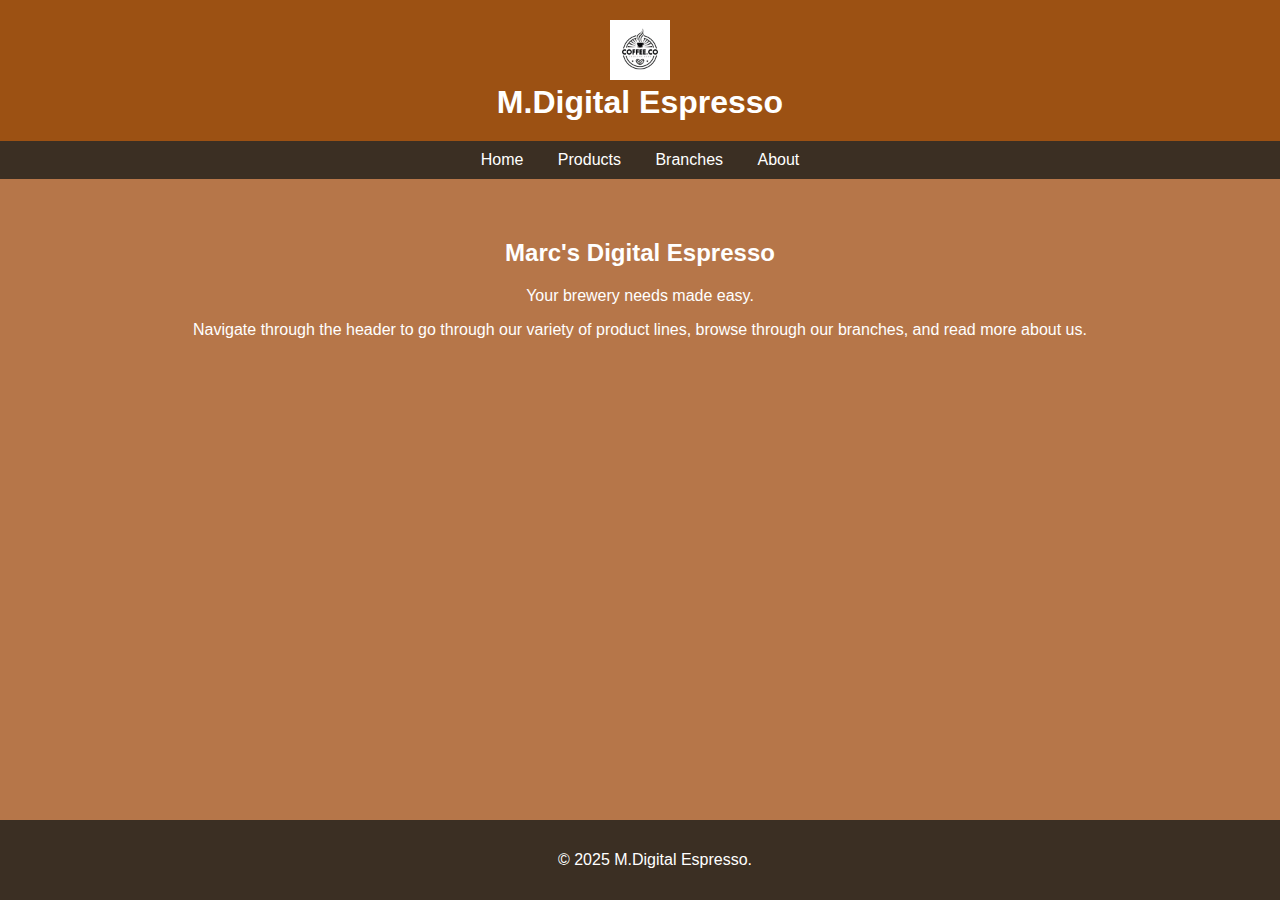
<file: index.html>
<!-- 
DUNGO, Marc Audryn A.
232324 2BS MIS
ITMGT45 Intro to HTML Lab 
-->

<!DOCTYPE html>
<html lang="en">
<head>
  <meta charset="UTF-8">
  <meta name="viewport" content="width=device-width, initial-scale=1.0">
  <title>Digital Espresso</title>
  <style>
    body {
      background-color: #b67649;
      font-family: 'Open Sans', sans-serif;
      margin: 0;
      padding: 0;
      color: white;
    }

    header {
      background-color: #9c5113; 
      padding: 20px;
      text-align: center;
    }

    h1 {
      margin: 0;
    }

    nav {
      background-color: #3b2f23;
      padding: 10px;
      text-align: center;
    }

    nav a {
      color: white;
      margin: 0 15px;
      text-decoration: none;
    }

    nav a:hover {
      text-decoration: underline;
    }

    main {
      text-align: center;
      padding: 40px;
    }

    footer {
      background-color: #3b2f23;
      padding: 15px;
      text-align: center;
      position: fixed;
      width: 100%;
      bottom: 0;
    }
  </style>
</head>
<body>

  <header>
    <img src="logo.jpg" height="60">
    <h1>M.Digital Espresso</h1>
  </header>

  <nav>
    <a href="index.html">Home</a>
    <a href="products.html">Products</a>
    <a href="branches.html">Branches</a>
    <a href="aboutus.html">About</a>
  </nav>

  <main>
    <h2>Marc's Digital Espresso</h2>
    <p>Your brewery needs made easy.</p> 
    <p>Navigate through the header to go through our variety of product lines, browse through our branches, and read more about us.</p>
  </main>


  <footer>
    <p>&copy; 2025 M.Digital Espresso.</p>
  </footer>

</body>
</html>
</file>
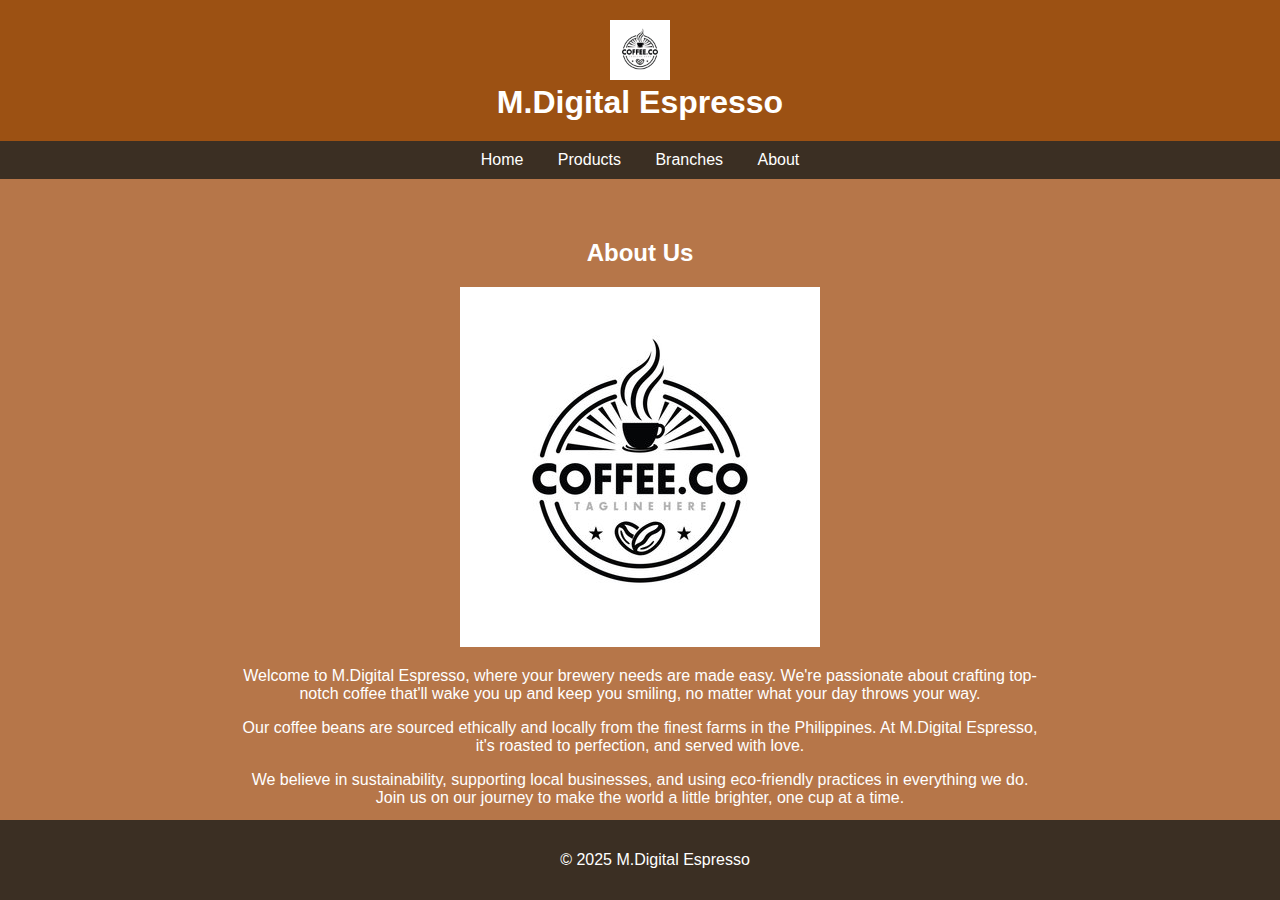
<file: aboutus.html>
<!-- 
DUNGO, Marc Audryn A.
232324 2BS MIS
ITMGT45 Intro to HTML Lab 
-->

<!DOCTYPE html>
<html lang="en">
<head>
  <meta charset="UTF-8">
  <meta name="viewport" content="width=device-width, initial-scale=1.0">
  <title>About Us</title>
  <style>
    body {
      background-color: #b67649;
      font-family: 'Open Sans', sans-serif;
      margin: 0;
      padding: 0;
      color: white;
    }

    header {
      background-color: #9c5113;
      padding: 20px;
      text-align: center;
    }

    h1 {
      margin: 0;
    }

    nav {
      background-color: #3b2f23;
      padding: 10px;
      text-align: center;
    }

    nav a {
      color: white;
      margin: 0 15px;
      text-decoration: none;
    }

    nav a:hover {
      text-decoration: underline;
    }

    main {
      text-align: center;
      padding: 40px;
    }

    footer {
      background-color: #3b2f23;
      padding: 15px;
      text-align: center;
      position: fixed;
      width: 100%;
      bottom: 0;
    }

    .content {
      max-width: 800px;
      margin: 0 auto;
    }

    .about-image {
      width: 100%;
      height: auto;
      background-color: #ddd;
    }
  </style>
</head>
<body>

  <header>
    <img src="logo.jpg" height="60">
    <h1>M.Digital Espresso</h1>
  </header>

  <nav>
    <a href="index.html">Home</a>
    <a href="products.html">Products</a>
    <a href="branches.html">Branches</a>
    <a href="aboutus.html">About</a>
  </nav>

  <main>
    <h2>About Us</h2>
    <div class="content">
      <img src="logo.jpg">
      <p>Welcome to M.Digital Espresso, where your brewery needs are made easy. We're passionate about crafting top-notch coffee that'll wake you up and keep you smiling, no matter what your day throws your way.</p>
      <p>Our coffee beans are sourced ethically and locally from the finest farms in the Philippines. At M.Digital Espresso, it's roasted to perfection, and served with love.</p>
      <p>We believe in sustainability, supporting local businesses, and using eco-friendly practices in everything we do. Join us on our journey to make the world a little brighter, one cup at a time.</p>
    </div>
  </main>

  <footer>
    <p>&copy; 2025 M.Digital Espresso</p>
  </footer>

</body>
</html>
</file>
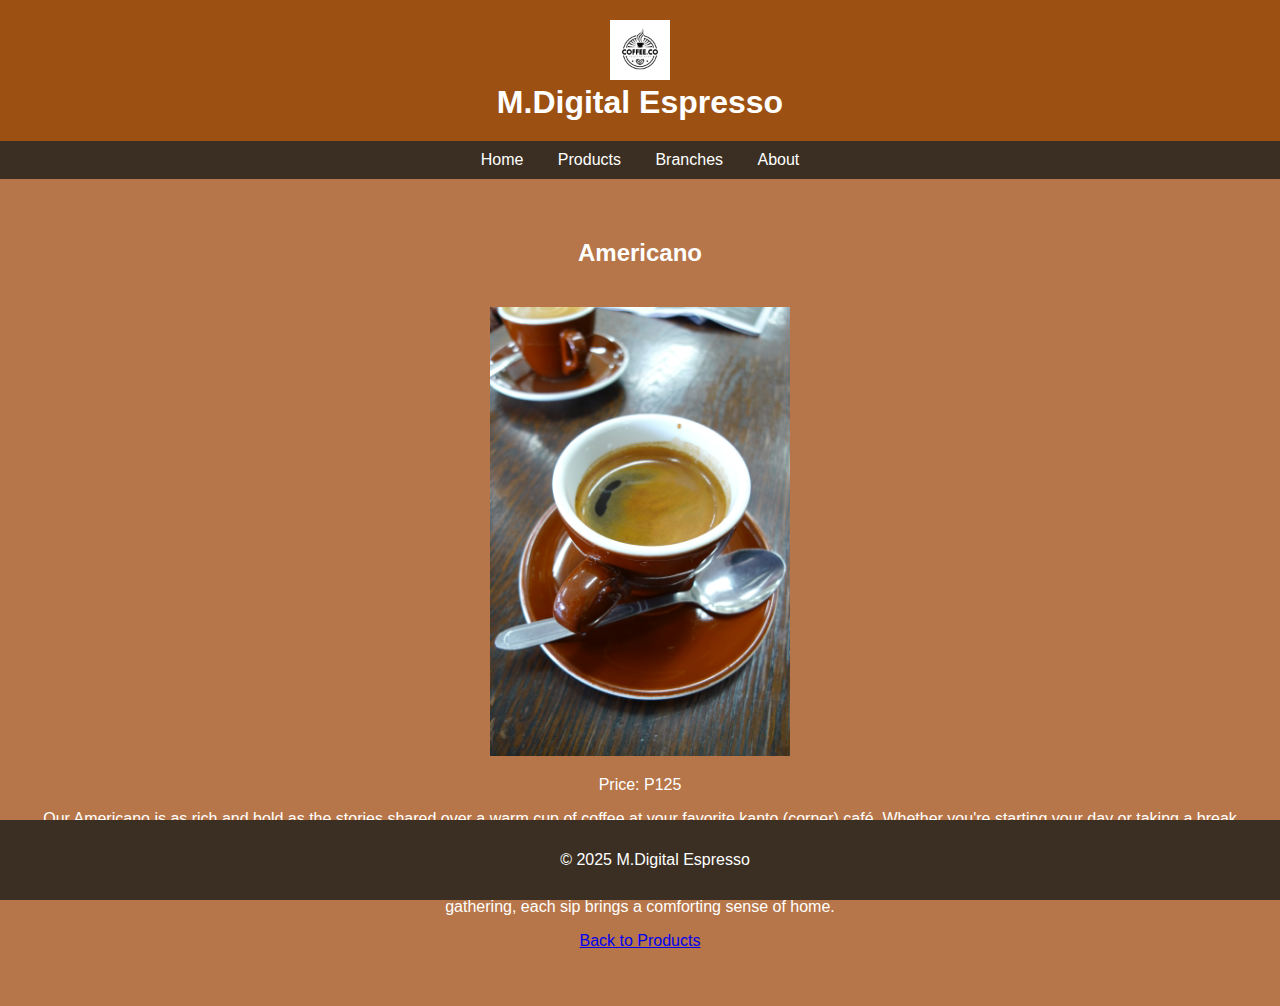
<file: americano.html>
<!-- 
DUNGO, Marc Audryn A.
232324 2BS MIS
ITMGT45 Intro to HTML Lab 
-->

<!DOCTYPE html>
<html lang="en">
<head>
  <meta charset="UTF-8">
  <meta name="viewport" content="width=device-width, initial-scale=1.0">
  <title>Americano</title>
  <style>
    body {
      background-color: #b67649;
      font-family: 'Open Sans', sans-serif;
      margin: 0;
      padding: 0;
      color: white;
    }

    header {
      background-color: #9c5113;
      padding: 20px;
      text-align: center;
    }

    h1 {
      margin: 0;
    }

    nav {
      background-color: #3b2f23;
      padding: 10px;
      text-align: center;
    }

    nav a {
      color: white;
      margin: 0 15px;
      text-decoration: none;
    }

    nav a:hover {
      text-decoration: underline;
    }

    main {
      text-align: center;
      padding: 40px;
    }

    footer {
      background-color: #3b2f23;
      padding: 15px;
      text-align: center;
      position: fixed;
      width: 100%;
      bottom: 0;
    }

    .product-image {
      width: 300px;
      height: auto;
      margin-top: 20px;
    }
  </style>
</head>
<body>

  <header>
    <img src="logo.jpg" height="60">
    <h1>M.Digital Espresso</h1>
  </header>

  <nav>
    <a href="index.html">Home</a>
    <a href="products.html">Products</a>
    <a href="branches.html">Branches</a>
    <a href="aboutus.html">About</a>
  </nav>

  <main>
    <h2>Americano</h2>
    <img src="americano.jpg" class="product-image">
    <p>Price: P125</p>
    <p>Our Americano is as rich and bold as the stories shared over a warm cup of coffee at your favorite kanto (corner) café. Whether you're starting your day or taking a break during a busy afternoon, this classic drink provides the perfect blend of strength and warmth, just like the Filipino spirit that keeps pushing forward, no matter the challenges.</p>
    <p>Enjoy a taste of the familiar, a coffee experience rooted in Filipino values of hospitality and togetherness. Just like the warmth of a traditional bahay kubo (nipa hut) gathering, each sip brings a comforting sense of home.</p>
    <p><a href="products.html">Back to Products</a></p>
  </main>

  <footer>
    <p>&copy; 2025 M.Digital Espresso</p>
  </footer>

</body>
</html>
</file>
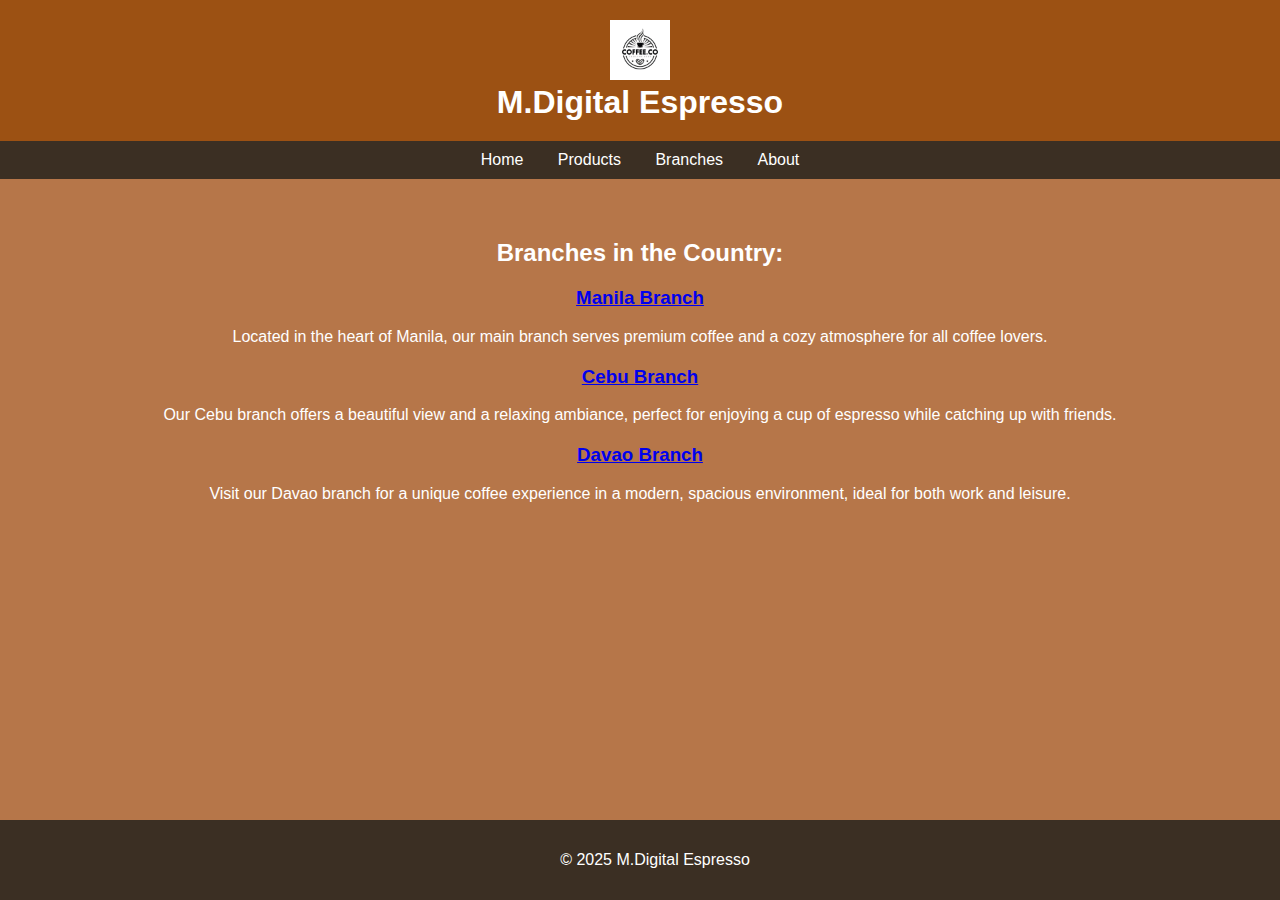
<file: branches.html>
<!-- 
DUNGO, Marc Audryn A.
232324 2BS MIS
ITMGT45 Intro to HTML Lab 
-->

<!DOCTYPE html>
<html lang="en">
<head>
  <meta charset="UTF-8">
  <meta name="viewport" content="width=device-width, initial-scale=1.0">
  <title>Branches</title>
  <style>
    body {
      background-color: #b67649;
      font-family: 'Open Sans', sans-serif;
      margin: 0;
      padding: 0;
      color: white;
    }

    header {
      background-color: #9c5113;
      padding: 20px;
      text-align: center;
    }

    h1 {
      margin: 0;
    }

    nav {
      background-color: #3b2f23;
      padding: 10px;
      text-align: center;
    }

    nav a {
      color: white;
      margin: 0 15px;
      text-decoration: none;
    }

    nav a:hover {
      text-decoration: underline;
    }

    main {
      text-align: center;
      padding: 40px;
    }

    footer {
      background-color: #3b2f23;
      padding: 15px;
      text-align: center;
      position: fixed;
      width: 100%;
      bottom: 0;
    }

    .branches-list {
      list-style-type: none;
      padding: 0;
    }

    .branch {
      margin: 20px 0;
    }

    .branch h3 {
      color: #ffcc00;
    }
  </style>
</head>
<body>

  <header>
    <img src="logo.jpg" height="60">
    <h1>M.Digital Espresso</h1>
  </header>

  <nav>
    <a href="index.html">Home</a>
    <a href="products.html">Products</a>
    <a href="branches.html">Branches</a>
    <a href="aboutus.html">About</a>
  </nav>

  <main>
    <h2>Branches in the Country:</h2>
    <div class="content">
      <ul class="branches-list">
        <li class="branch">
          <h3><a href="products.html">Manila Branch</a></h3>
          <p>Located in the heart of Manila, our main branch serves premium coffee and a cozy atmosphere for all coffee lovers.</p>
        </li>
        <li class="branch">
          <h3><a href="products.html">Cebu Branch</a></h3>
          <p>Our Cebu branch offers a beautiful view and a relaxing ambiance, perfect for enjoying a cup of espresso while catching up with friends.</p>
        </li>
        <li class="branch">
          <h3><a href="products.html">Davao Branch</a></h3>
          <p>Visit our Davao branch for a unique coffee experience in a modern, spacious environment, ideal for both work and leisure.</p>
        </li>
      </ul>
    </div>
  </main>

  <footer>
    <p>&copy; 2025 M.Digital Espresso</p>
  </footer>

</body>
</html>
</file>
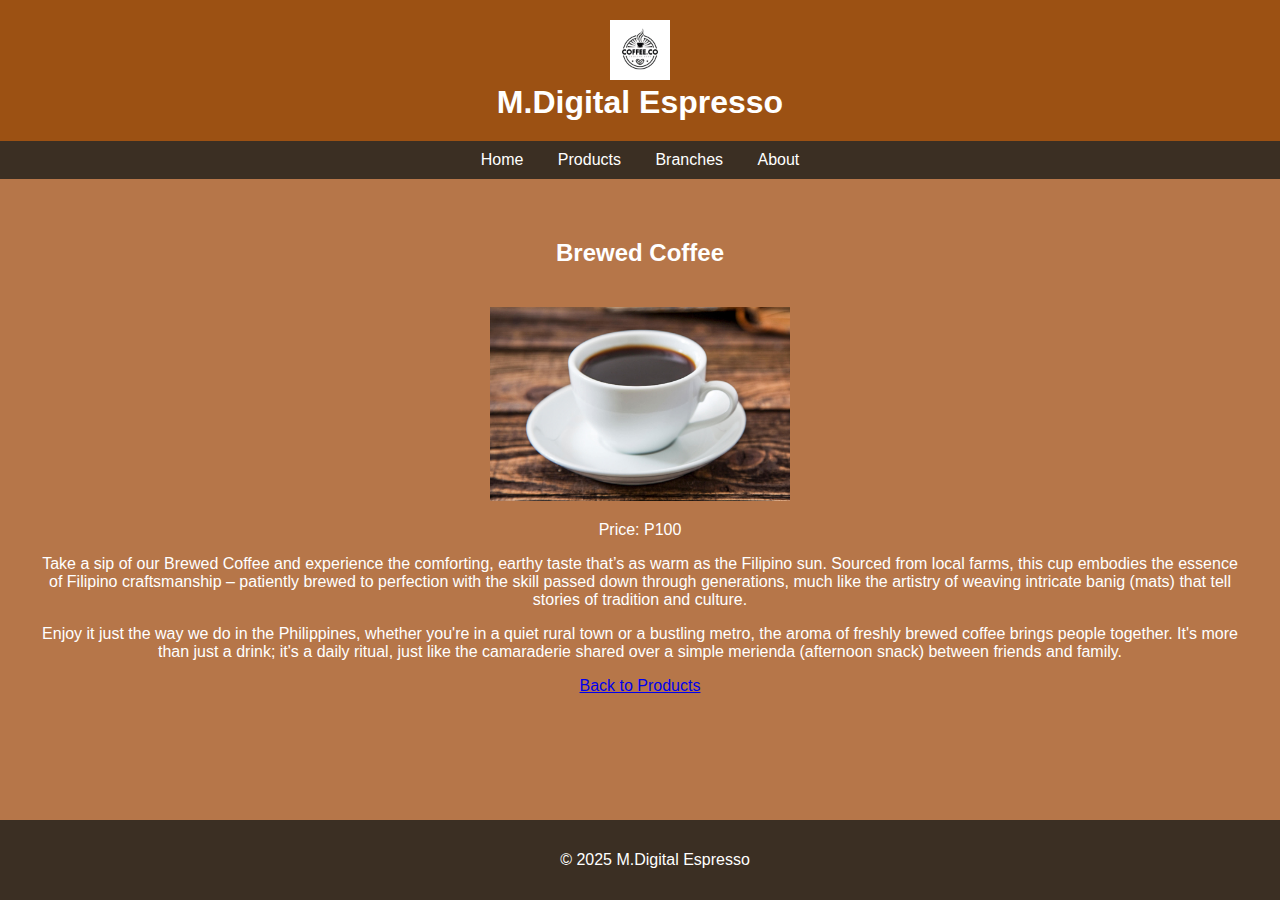
<file: brewedcoffee.html>
<!-- 
DUNGO, Marc Audryn A.
232324 2BS MIS
ITMGT45 Intro to HTML Lab 
-->

<!DOCTYPE html>
<html lang="en">
<head>
  <meta charset="UTF-8">
  <meta name="viewport" content="width=device-width, initial-scale=1.0">
  <title>Brewed Coffee</title>
  <style>
    body {
      background-color: #b67649;
      font-family: 'Open Sans', sans-serif;
      margin: 0;
      padding: 0;
      color: white;
    }

    header {
      background-color: #9c5113;
      padding: 20px;
      text-align: center;
    }

    h1 {
      margin: 0;
    }

    nav {
      background-color: #3b2f23;
      padding: 10px;
      text-align: center;
    }

    nav a {
      color: white;
      margin: 0 15px;
      text-decoration: none;
    }

    nav a:hover {
      text-decoration: underline;
    }

    main {
      text-align: center;
      padding: 40px;
    }

    footer {
      background-color: #3b2f23;
      padding: 15px;
      text-align: center;
      position: fixed;
      width: 100%;
      bottom: 0;
    }

    .product-image {
      width: 300px;
      height: auto;
      margin-top: 20px;
    }
  </style>
</head>
<body>

  <header>
    <img src="logo.jpg" height="60">
    <h1>M.Digital Espresso</h1>
  </header>

  <nav>
    <a href="index.html">Home</a>
    <a href="products.html">Products</a>
    <a href="branches.html">Branches</a>
    <a href="aboutus.html">About</a>
  </nav>

  <main>
    <h2>Brewed Coffee</h2>
    <img src="brewedcoffee.jpg" class="product-image">
    <p>Price: P100</p>
    <p>Take a sip of our Brewed Coffee and experience the comforting, earthy taste that’s as warm as the Filipino sun. Sourced from local farms, this cup embodies the essence of Filipino craftsmanship – patiently brewed to perfection with the skill passed down through generations, much like the artistry of weaving intricate banig (mats) that tell stories of tradition and culture.</p>
    <p>Enjoy it just the way we do in the Philippines, whether you're in a quiet rural town or a bustling metro, the aroma of freshly brewed coffee brings people together. It's more than just a drink; it's a daily ritual, just like the camaraderie shared over a simple merienda (afternoon snack) between friends and family.</p>
    <p><a href="products.html">Back to Products</a></p>
  </main>

  <footer>
    <p>&copy; 2025 M.Digital Espresso</p>
  </footer>

</body>
</html>
</file>
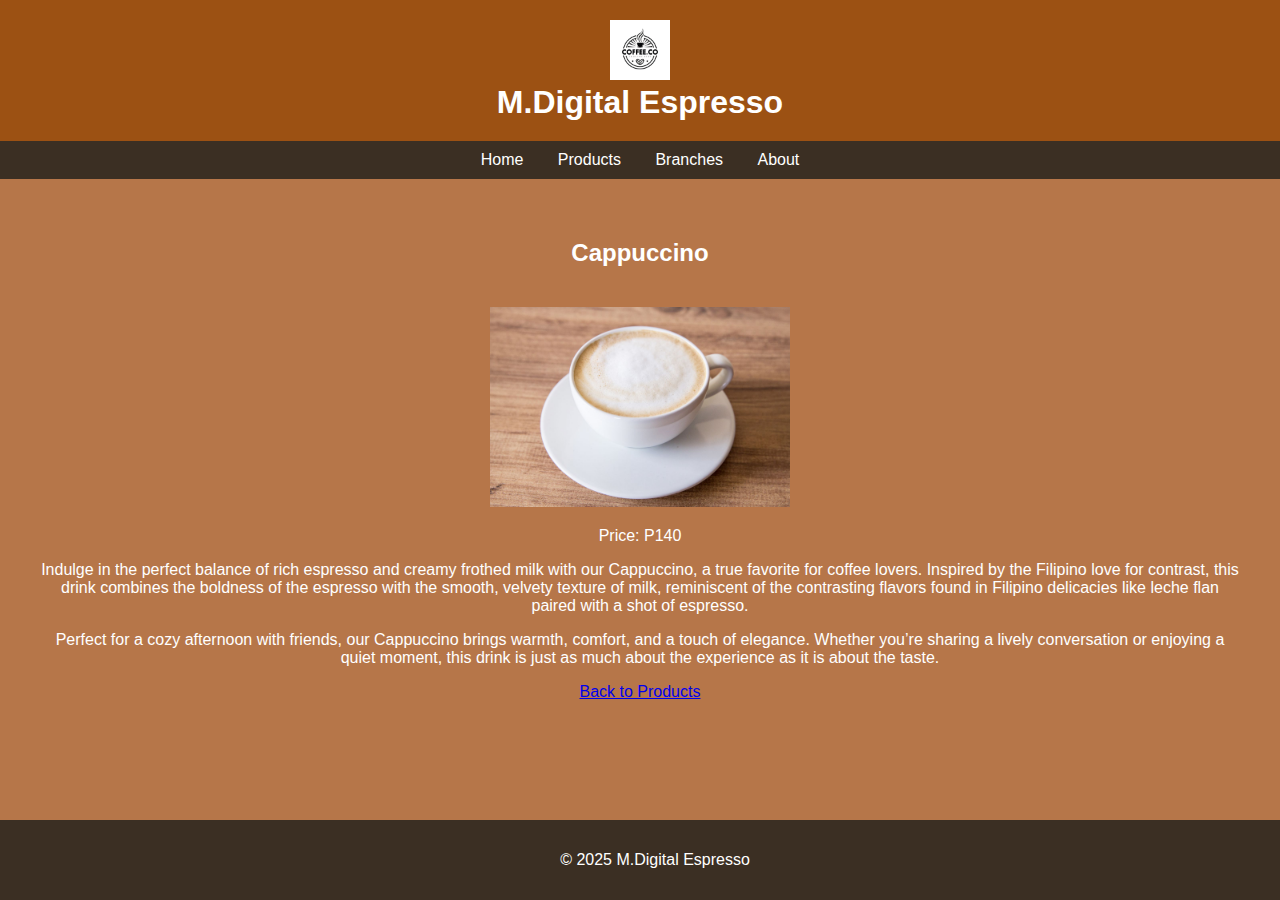
<file: cappuccino.html>
<!-- 
DUNGO, Marc Audryn A.
232324 2BS MIS
ITMGT45 Intro to HTML Lab 
-->

<!DOCTYPE html>
<html lang="en">
<head>
  <meta charset="UTF-8">
  <meta name="viewport" content="width=device-width, initial-scale=1.0">
  <title>Cappuccino</title>
  <style>
    body {
      background-color: #b67649;
      font-family: 'Open Sans', sans-serif;
      margin: 0;
      padding: 0;
      color: white;
    }

    header {
      background-color: #9c5113;
      padding: 20px;
      text-align: center;
    }

    h1 {
      margin: 0;
    }

    nav {
      background-color: #3b2f23;
      padding: 10px;
      text-align: center;
    }

    nav a {
      color: white;
      margin: 0 15px;
      text-decoration: none;
    }

    nav a:hover {
      text-decoration: underline;
    }

    main {
      text-align: center;
      padding: 40px;
    }

    footer {
      background-color: #3b2f23;
      padding: 15px;
      text-align: center;
      position: fixed;
      width: 100%;
      bottom: 0;
    }

    .product-image {
      width: 300px;
      height: auto;
      margin-top: 20px;
    }
  </style>
</head>
<body>

  <header>
    <img src="logo.jpg" height="60">
    <h1>M.Digital Espresso</h1>
  </header>

  <nav>
    <a href="index.html">Home</a>
    <a href="products.html">Products</a>
    <a href="branches.html">Branches</a>
    <a href="aboutus.html">About</a>
  </nav>

  <main>
    <h2>Cappuccino</h2>
    <img src="cappuccino.jpg" class="product-image">
    <p>Price: P140</p>
    <p>Indulge in the perfect balance of rich espresso and creamy frothed milk with our Cappuccino, a true favorite for coffee lovers. Inspired by the Filipino love for contrast, this drink combines the boldness of the espresso with the smooth, velvety texture of milk, reminiscent of the contrasting flavors found in Filipino delicacies like leche flan paired with a shot of espresso.</p>
    <p>Perfect for a cozy afternoon with friends, our Cappuccino brings warmth, comfort, and a touch of elegance. Whether you’re sharing a lively conversation or enjoying a quiet moment, this drink is just as much about the experience as it is about the taste.</p>
    <p><a href="products.html">Back to Products</a></p>
  </main>

  <footer>
    <p>&copy; 2025 M.Digital Espresso</p>
  </footer>

</body>
</html>
</file>
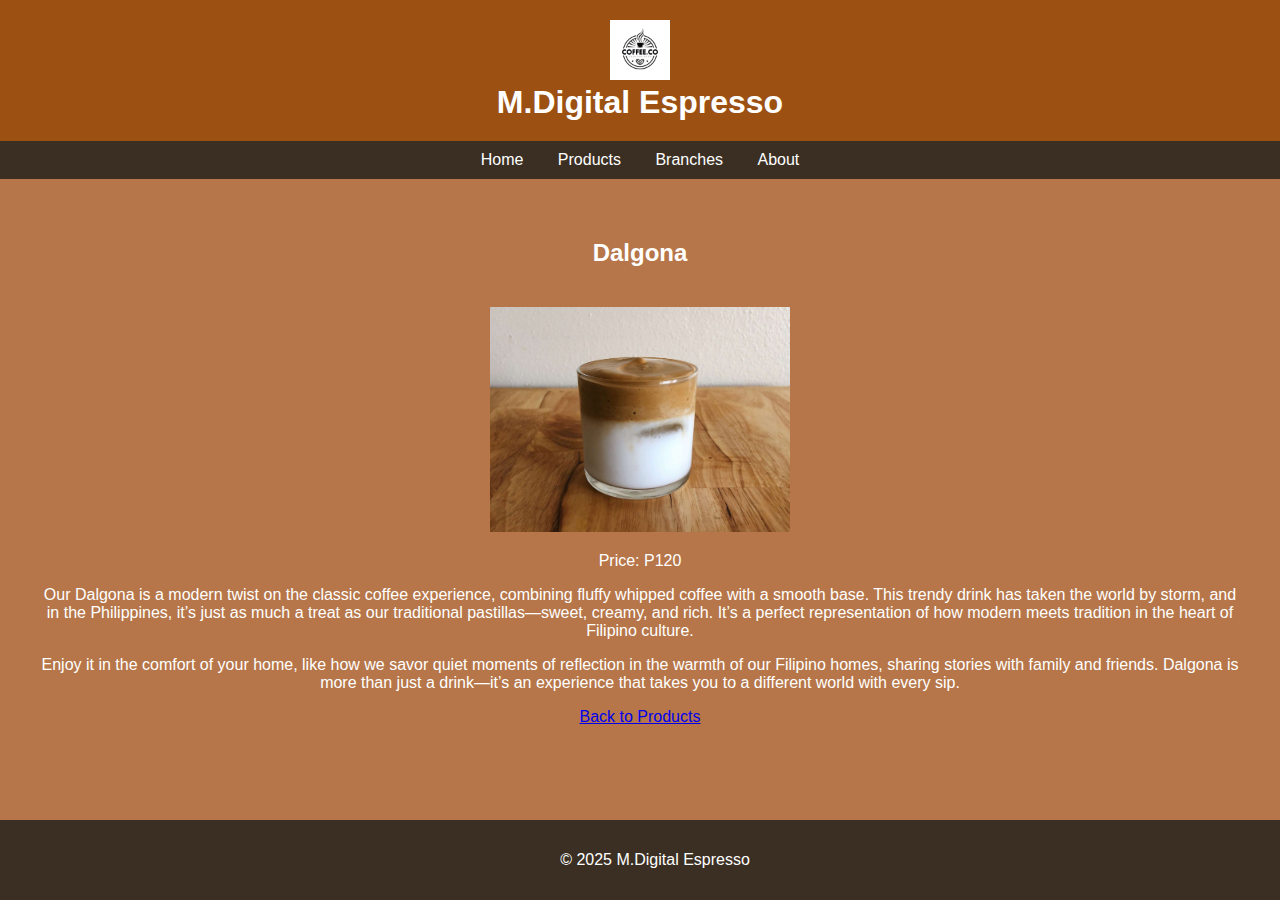
<file: dalgona.html>
<!-- 
DUNGO, Marc Audryn A.
232324 2BS MIS
ITMGT45 Intro to HTML Lab 
-->

<!DOCTYPE html>
<html lang="en">
<head>
  <meta charset="UTF-8">
  <meta name="viewport" content="width=device-width, initial-scale=1.0">
  <title>Dalgona</title>
  <style>
    body {
      background-color: #b67649;
      font-family: 'Open Sans', sans-serif;
      margin: 0;
      padding: 0;
      color: white;
    }

    header {
      background-color: #9c5113;
      padding: 20px;
      text-align: center;
    }

    h1 {
      margin: 0;
    }

    nav {
      background-color: #3b2f23;
      padding: 10px;
      text-align: center;
    }

    nav a {
      color: white;
      margin: 0 15px;
      text-decoration: none;
    }

    nav a:hover {
      text-decoration: underline;
    }

    main {
      text-align: center;
      padding: 40px;
    }

    footer {
      background-color: #3b2f23;
      padding: 15px;
      text-align: center;
      position: fixed;
      width: 100%;
      bottom: 0;
    }

    .product-image {
      width: 300px;
      height: auto;
      margin-top: 20px;
    }
  </style>
</head>
<body>

  <header>
    <img src="logo.jpg" height="60">
    <h1>M.Digital Espresso</h1>
  </header>

  <nav>
    <a href="index.html">Home</a>
    <a href="products.html">Products</a>
    <a href="branches.html">Branches</a>
    <a href="aboutus.html">About</a>
  </nav>

  <main>
    <h2>Dalgona</h2>
    <img src="dalgona.jpg" class="product-image">
    <p>Price: P120</p>
    <p>Our Dalgona is a modern twist on the classic coffee experience, combining fluffy whipped coffee with a smooth base. This trendy drink has taken the world by storm, and in the Philippines, it’s just as much a treat as our traditional pastillas—sweet, creamy, and rich. It’s a perfect representation of how modern meets tradition in the heart of Filipino culture.</p>
    <p>Enjoy it in the comfort of your home, like how we savor quiet moments of reflection in the warmth of our Filipino homes, sharing stories with family and friends. Dalgona is more than just a drink—it’s an experience that takes you to a different world with every sip.</p>
    <p><a href="products.html">Back to Products</a></p>
  </main>

  <footer>
    <p>&copy; 2025 M.Digital Espresso</p>
  </footer>

</body>
</html>
</file>
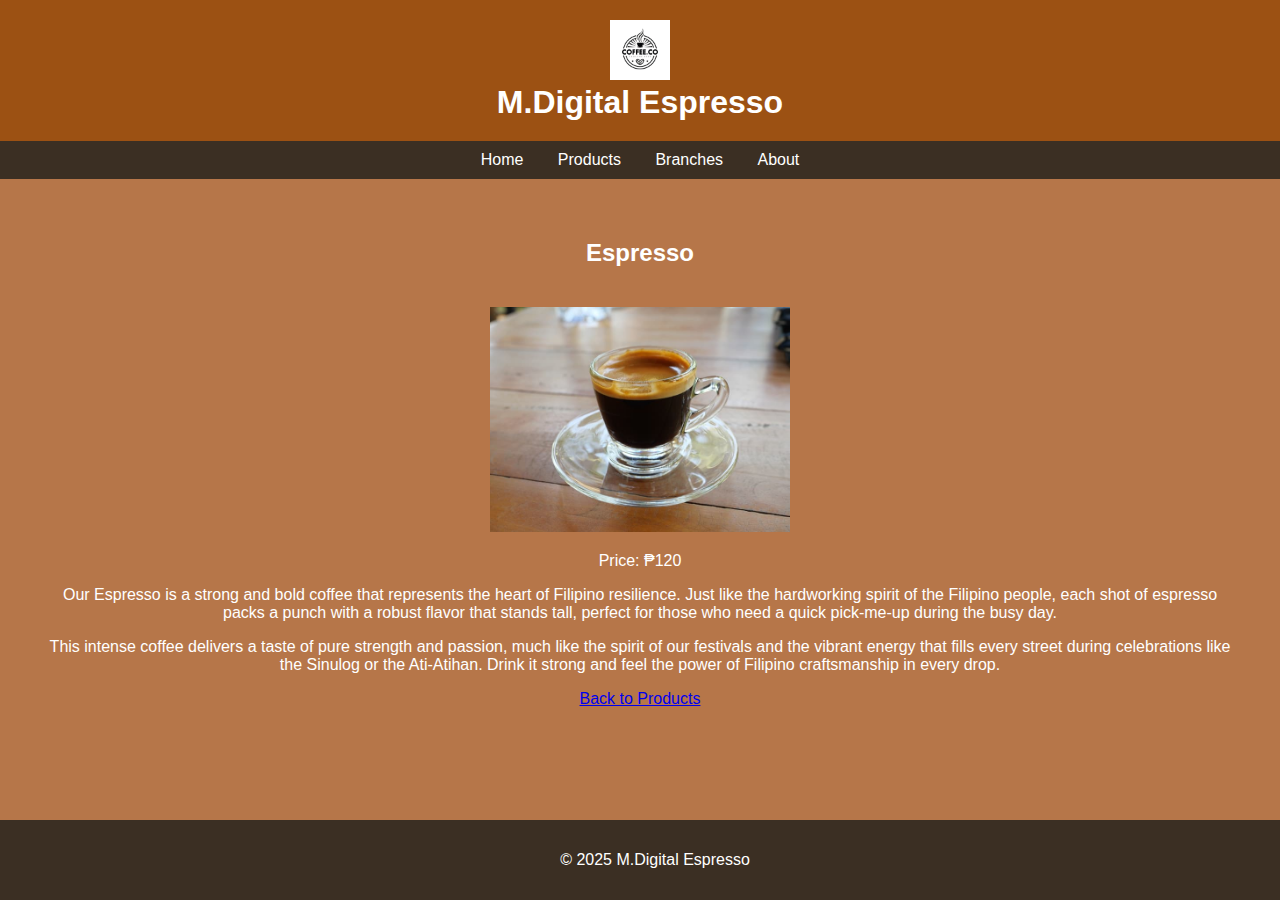
<file: espresso.html>
<!-- 
DUNGO, Marc Audryn A.
232324 2BS MIS
ITMGT45 Intro to HTML Lab 
-->

<!DOCTYPE html>
<html lang="en">
<head>
  <meta charset="UTF-8">
  <meta name="viewport" content="width=device-width, initial-scale=1.0">
  <title>Espresso</title>
  <style>
    body {
      background-color: #b67649;
      font-family: 'Open Sans', sans-serif;
      margin: 0;
      padding: 0;
      color: white;
    }

    header {
      background-color: #9c5113;
      padding: 20px;
      text-align: center;
    }

    h1 {
      margin: 0;
    }

    nav {
      background-color: #3b2f23;
      padding: 10px;
      text-align: center;
    }

    nav a {
      color: white;
      margin: 0 15px;
      text-decoration: none;
    }

    nav a:hover {
      text-decoration: underline;
    }

    main {
      text-align: center;
      padding: 40px;
    }

    footer {
      background-color: #3b2f23;
      padding: 15px;
      text-align: center;
      position: fixed;
      width: 100%;
      bottom: 0;
    }

    .product-image {
      width: 300px;
      height: auto;
      margin-top: 20px;
    }
  </style>
</head>
<body>

  <header>
    <img src="logo.jpg" height="60">
    <h1>M.Digital Espresso</h1>
  </header>

  <nav>
    <a href="index.html">Home</a>
    <a href="products.html">Products</a>
    <a href="branches.html">Branches</a>
    <a href="aboutus.html">About</a>
  </nav>

  <main>
    <h2>Espresso</h2>
    <img src="espresso.jpg" class="product-image">
    <p>Price: ₱120</p>
    <p>Our Espresso is a strong and bold coffee that represents the heart of Filipino resilience. Just like the hardworking spirit of the Filipino people, each shot of espresso packs a punch with a robust flavor that stands tall, perfect for those who need a quick pick-me-up during the busy day.</p>
    <p>This intense coffee delivers a taste of pure strength and passion, much like the spirit of our festivals and the vibrant energy that fills every street during celebrations like the Sinulog or the Ati-Atihan. Drink it strong and feel the power of Filipino craftsmanship in every drop.</p>
    <p><a href="products.html">Back to Products</a></p>
  </main>

  <footer>
    <p>&copy; 2025 M.Digital Espresso</p>
  </footer>

</body>
</html>
</file>
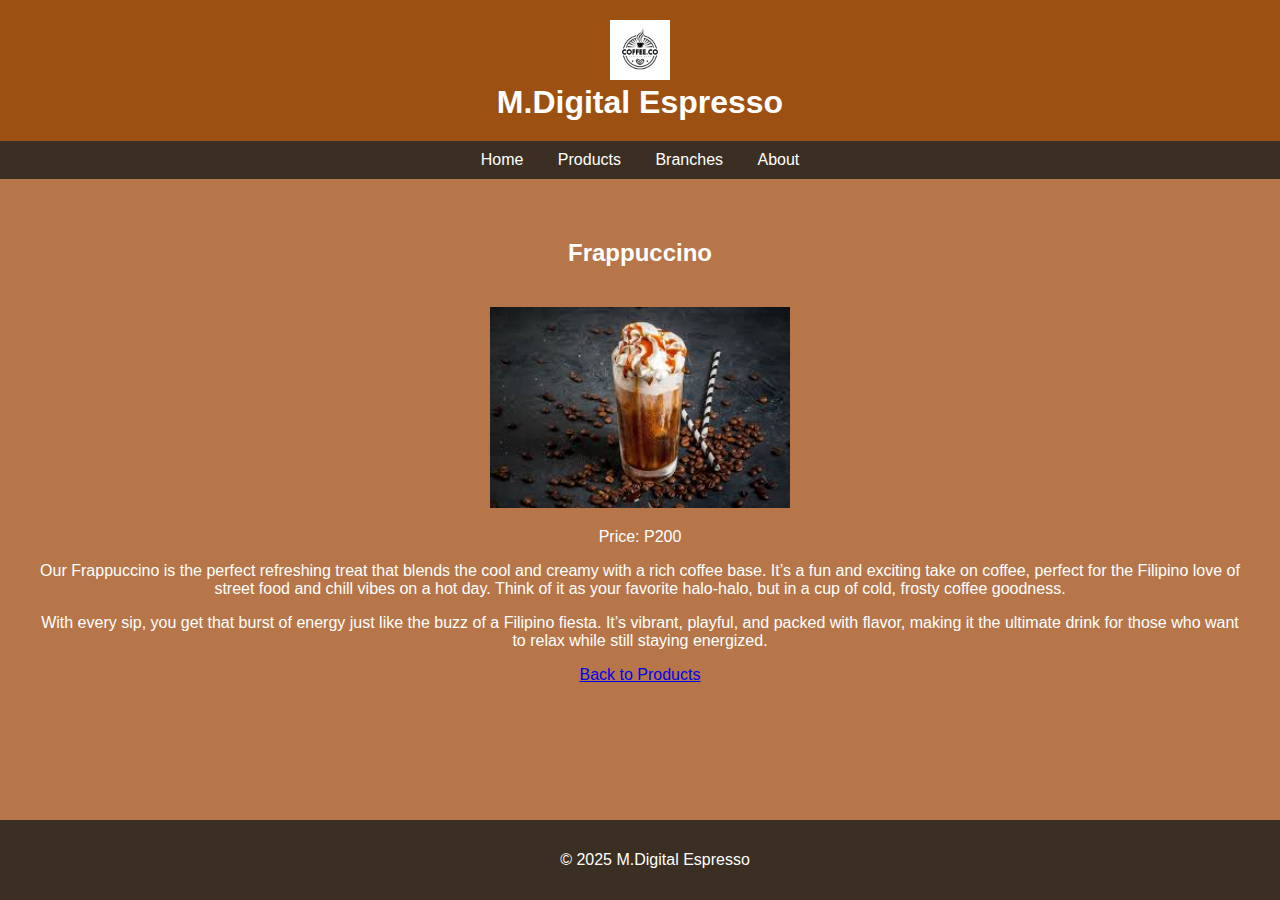
<file: frappuccino.html>
<!-- 
DUNGO, Marc Audryn A.
232324 2BS MIS
ITMGT45 Intro to HTML Lab 
-->

<!DOCTYPE html>
<html lang="en">
<head>
  <meta charset="UTF-8">
  <meta name="viewport" content="width=device-width, initial-scale=1.0">
  <title>Frappuccino</title>
  <style>
    body {
      background-color: #b67649;
      font-family: 'Open Sans', sans-serif;
      margin: 0;
      padding: 0;
      color: white;
    }

    header {
      background-color: #9c5113;
      padding: 20px;
      text-align: center;
    }

    h1 {
      margin: 0;
    }

    nav {
      background-color: #3b2f23;
      padding: 10px;
      text-align: center;
    }

    nav a {
      color: white;
      margin: 0 15px;
      text-decoration: none;
    }

    nav a:hover {
      text-decoration: underline;
    }

    main {
      text-align: center;
      padding: 40px;
    }

    footer {
      background-color: #3b2f23;
      padding: 15px;
      text-align: center;
      position: fixed;
      width: 100%;
      bottom: 0;
    }

    .product-image {
      width: 300px;
      height: auto;
      margin-top: 20px;
    }
  </style>
</head>
<body>

  <header>
    <img src="logo.jpg" height="60">
    <h1>M.Digital Espresso</h1>
  </header>

  <nav>
    <a href="index.html">Home</a>
    <a href="products.html">Products</a>
    <a href="branches.html">Branches</a>
    <a href="aboutus.html">About</a>
  </nav>

  <main>
    <h2>Frappuccino</h2>
    <img src="frappuccino.jpg" class="product-image">
    <p>Price: P200</p>
    <p>Our Frappuccino is the perfect refreshing treat that blends the cool and creamy with a rich coffee base. It’s a fun and exciting take on coffee, perfect for the Filipino love of street food and chill vibes on a hot day. Think of it as your favorite halo-halo, but in a cup of cold, frosty coffee goodness.</p>
    <p>With every sip, you get that burst of energy just like the buzz of a Filipino fiesta. It’s vibrant, playful, and packed with flavor, making it the ultimate drink for those who want to relax while still staying energized.</p>
    <p><a href="products.html">Back to Products</a></p>
  </main>

  <footer>
    <p>&copy; 2025 M.Digital Espresso</p>
  </footer>

</body>
</html>
</file>
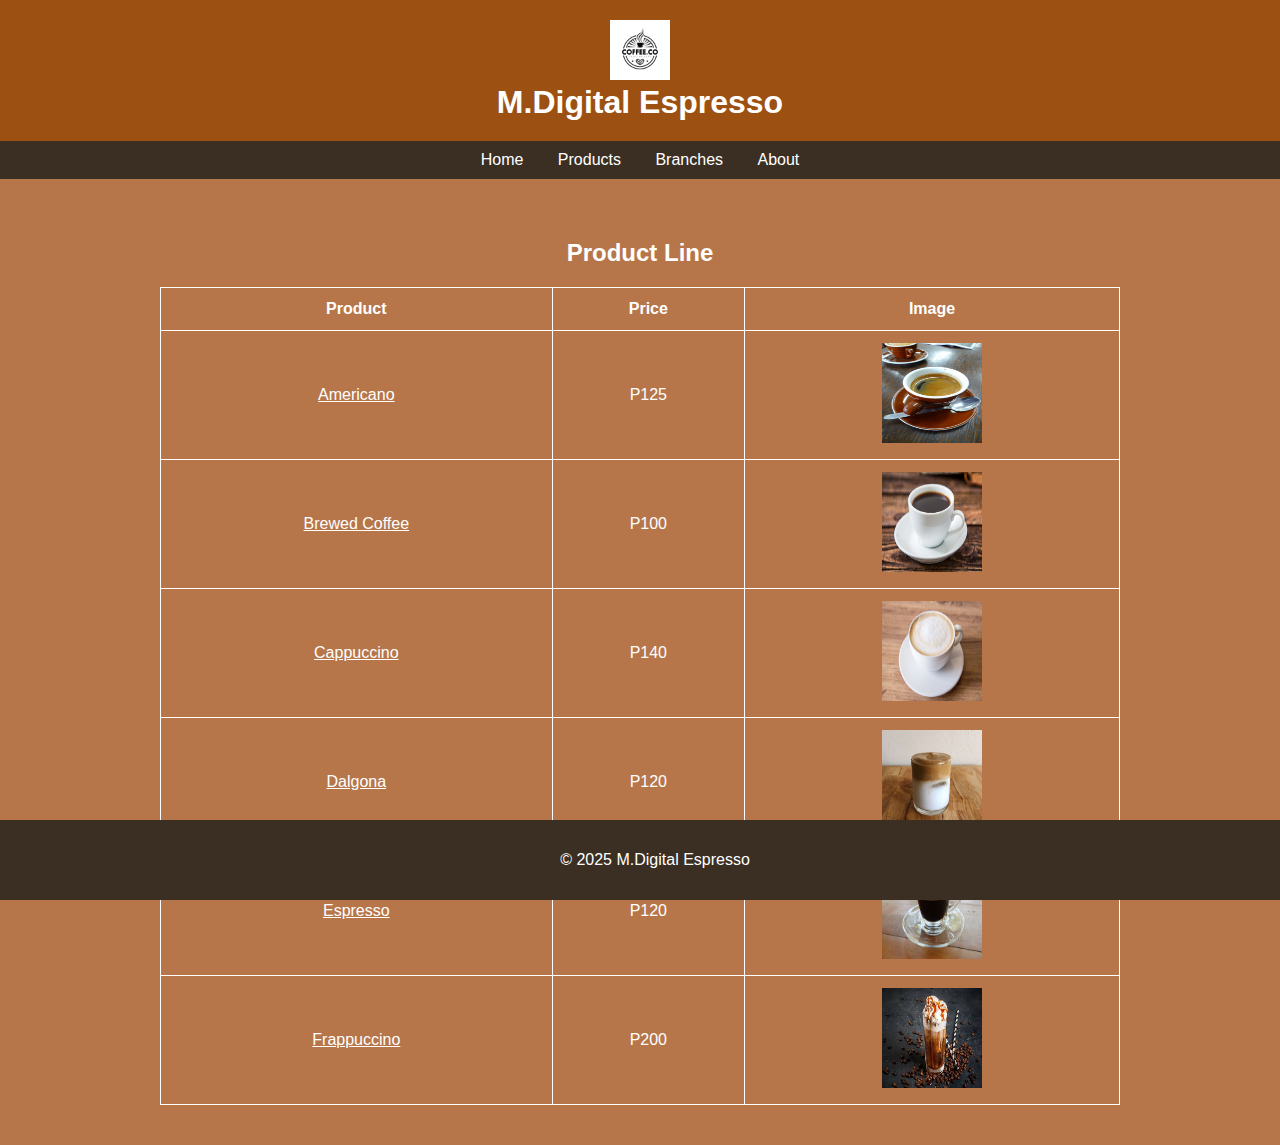
<file: products.html>
<!-- 
DUNGO, Marc Audryn A.
232324 2BS MIS
ITMGT45 Intro to HTML Lab 
-->

<!DOCTYPE html>
<html lang="en">
<head>
  <meta charset="UTF-8">
  <meta name="viewport" content="width=device-width, initial-scale=1.0">
  <title>Products</title>
  <style>
    body {
      background-color: #b67649;
      font-family: 'Open Sans', sans-serif;
      margin: 0;
      padding: 0;
      color: white;
    }

    header {
      background-color: #9c5113;
      padding: 20px;
      text-align: center;
    }

    h1 {
      margin: 0;
    }

    nav {
      background-color: #3b2f23;
      padding: 10px;
      text-align: center;
    }

    nav a {
      color: white;
      margin: 0 15px;
      text-decoration: none;
    }

    nav a:hover {
      text-decoration: underline;
    }

    main {
      text-align: center;
      padding: 40px;
    }

    table {
      width: 80%;
      margin: 0 auto;
      text-align: center;
      border-collapse: collapse;
    }

    th, td {
      padding: 12px;
      border: 1px solid white;
    }

    footer {
      background-color: #3b2f23;
      padding: 15px;
      text-align: center;
      position: fixed;
      width: 100%;
      bottom: 0;
    }

    .product-image {
      width: 100px;
      height: 100px;
      background-color: #ddd;
      margin: 0 auto;
    }

    img {
      width: 100%;
      height: auto;
    }
  </style>
</head>
<body>

  <header>
    <img src="logo.jpg" style="height: 60px; width: auto;">
    <h1>M.Digital Espresso</h1>
  </header>

  <nav>
    <a href="index.html">Home</a>
    <a href="products.html">Products</a>
    <a href="branches.html">Branches</a>
    <a href="aboutus.html">About</a>
  </nav>

  <main>
    <h2>Product Line</h2>
    <table>
      <thead>
        <tr>
          <th>Product</th>
          <th>Price</th>
          <th>Image</th>
        </tr>
      </thead>
      <tbody>
        <tr>
          <td><a href="americano.html" style="color: white;">Americano</a></td>
          <td>P125</td>
          <td><img src="americano.jpg" class="product-image"></td>
        </tr>
        <tr>
          <td><a href="brewedcoffee.html" style="color: white;">Brewed Coffee</a></td>
          <td>P100</td>
          <td><img src="brewedcoffee.jpg" class="product-image"></td>
        </tr>
        <tr>
          <td><a href="cappuccino.html" style="color: white;">Cappuccino</a></td>
          <td>P140</td>
          <td><img src="cappuccino.jpg" class="product-image"></td>
        </tr>
        <tr>
          <td><a href="dalgona.html" style="color: white;">Dalgona</a></td>
          <td>P120</td>
          <td><img src="dalgona.jpg" class="product-image"></td>
        </tr>
        <tr>
          <td><a href="espresso.html" style="color: white;">Espresso</a></td>
          <td>P120</td>
          <td><img src="espresso.jpg" class="product-image"></td>
        </tr>
        <tr>
          <td><a href="frappuccino.html" style="color: white;">Frappuccino</a></td>
          <td>P200</td>
          <td><img src="frappuccino.jpg" class="product-image"></td>
        </tr>
      </tbody>
    </table>
  </main>

  <footer>
    <p>&copy; 2025 M.Digital Espresso</p>
  </footer>

</body>
</html>
</file>
